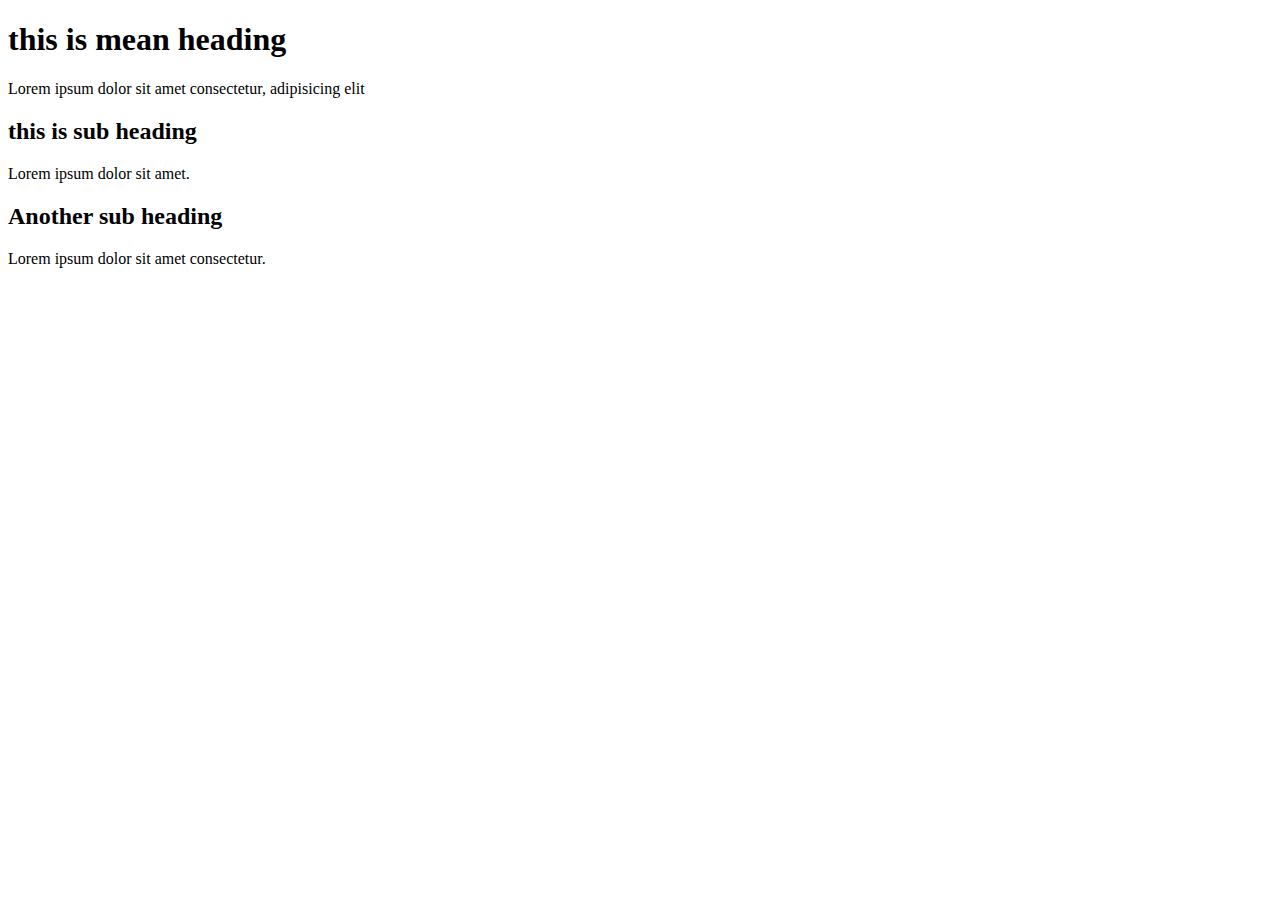
<file: class 00/index.html>
<!DOCTYPE html>
<html lang="en">
<head>
    <meta charset="UTF-8">
    <meta name="viewport" content="width=device-width, initial-scale=1.0">
    <title>google</title>
</head>
<body> <h1>this is mean heading</h1>
    <p>Lorem ipsum dolor sit amet consectetur, adipisicing elit</p>
    <h2>this is sub heading</h2>
    <p>Lorem ipsum dolor sit amet.
    </p>
    <h2>Another sub heading</h2>
    <p>Lorem ipsum dolor sit amet consectetur.</p>
</body>
</html>
</file>
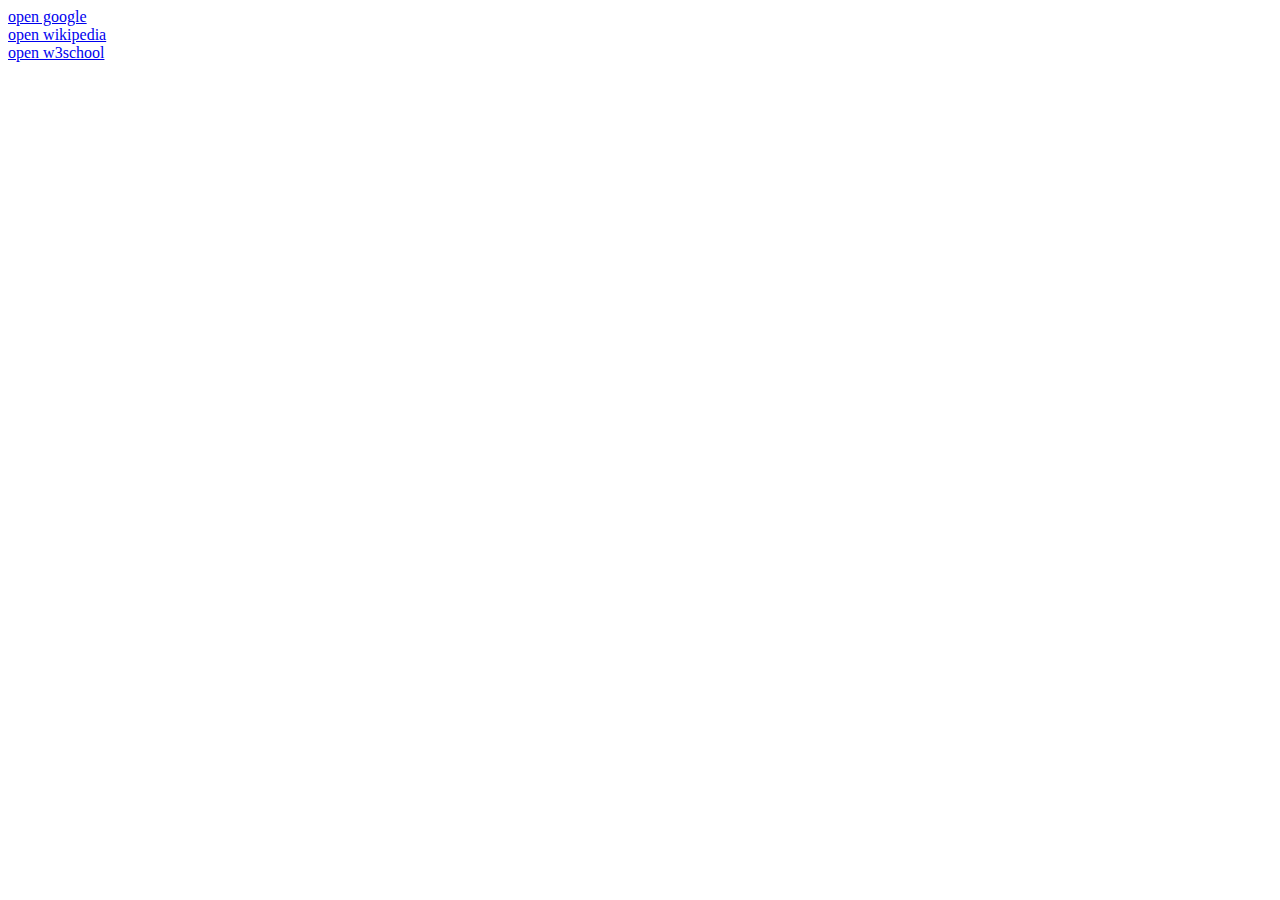
<file: class01/test.html>
<!DOCTYPE html>
<html lang="en">
<head>
    <meta charset="UTF-8">
    <meta name="viewport" content="width=device-width, initial-scale=1.0">
    <title>links</title>
</head>
<body>
    <a href="https://www.google.com.pk">open google</a><br>
    <a href="https://en.wikipedia.org/wiki/main_page">open wikipedia</a><br>
    <a href="https://www.w3school.com/">open w3school</a>
</body>
</html>
</file>
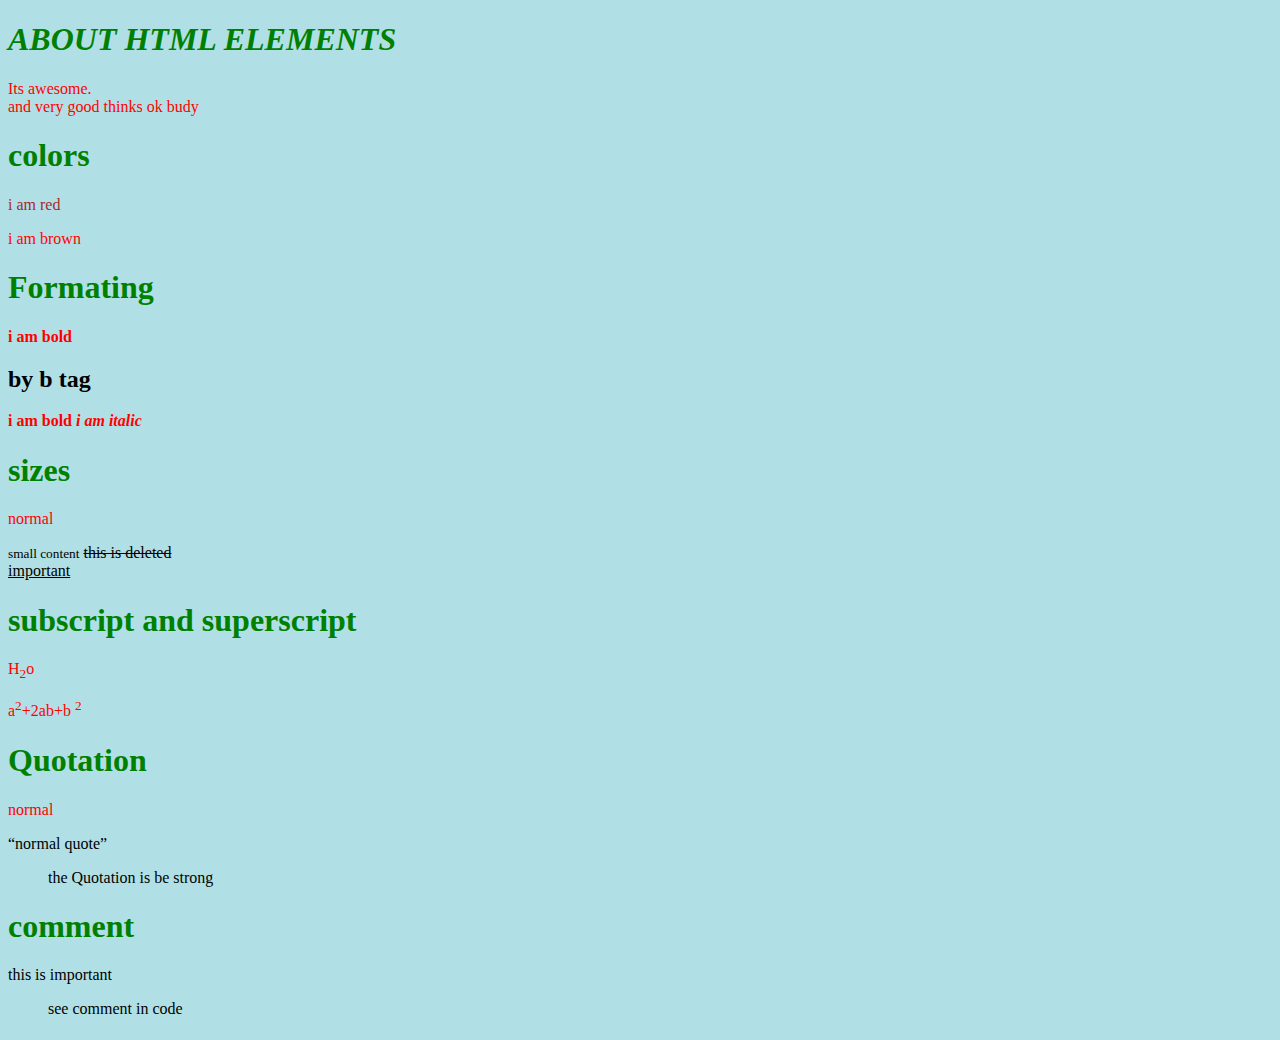
<file: class02/element.html>
<!DOCTYPE html>
<html lang="en">
<head>
    <meta charset="UTF-8">
    <meta name="viewport" content="width=device-width, initial-scale=1.0">
    <title>Elements</title>
    <link rel="stylesheet" href="./styl.css">
    <link rel="icon" type="image/x-icon" href="./icons/car.png">
</head>
<body>
    <i><h1><strong>ABOUT HTML ELEMENTS</strong></h1></i>
    <P>Its awesome. <br>
        and very good thinks ok budy </P>


        <h1><strong>colors</strong></h1>
        <p style="color: brown;">i am red</p>
        <p style="color: red;">i am brown</p>


        <h1><strong>Formating</strong></h1>
        <p style="font-weight: bold;">i am bold</p>
        <h2>by b tag</h2>
        <p><b>i am bold <i>i am italic</i></b></p>
        
        
        <h1>sizes</h1>
        <p>normal</p>
        <small>small content</small>
        <del>this is deleted</del><br>
        <ins>important</ins>

        <h1><strong></strong>subscript and superscript</h1>
        <p>H<sub>2</sub>o</p>
        <p>a<sup>2</sup>+2ab+b <sup>2</sub></p>

        <h1 style="border: 3xp solid tomato;"><strong>Quotation</strong></h1>
        <p>normal</p>
        <q>normal quote</q>
        <blockquote>the Quotation is be strong</blockquote>
        <h1><strong>comment</strong></h1>
        this is important  <p><blockquote>see comment in code</blockquote></p>
        <h1><strong></strong></h1>
    </body>
</html>
</file>
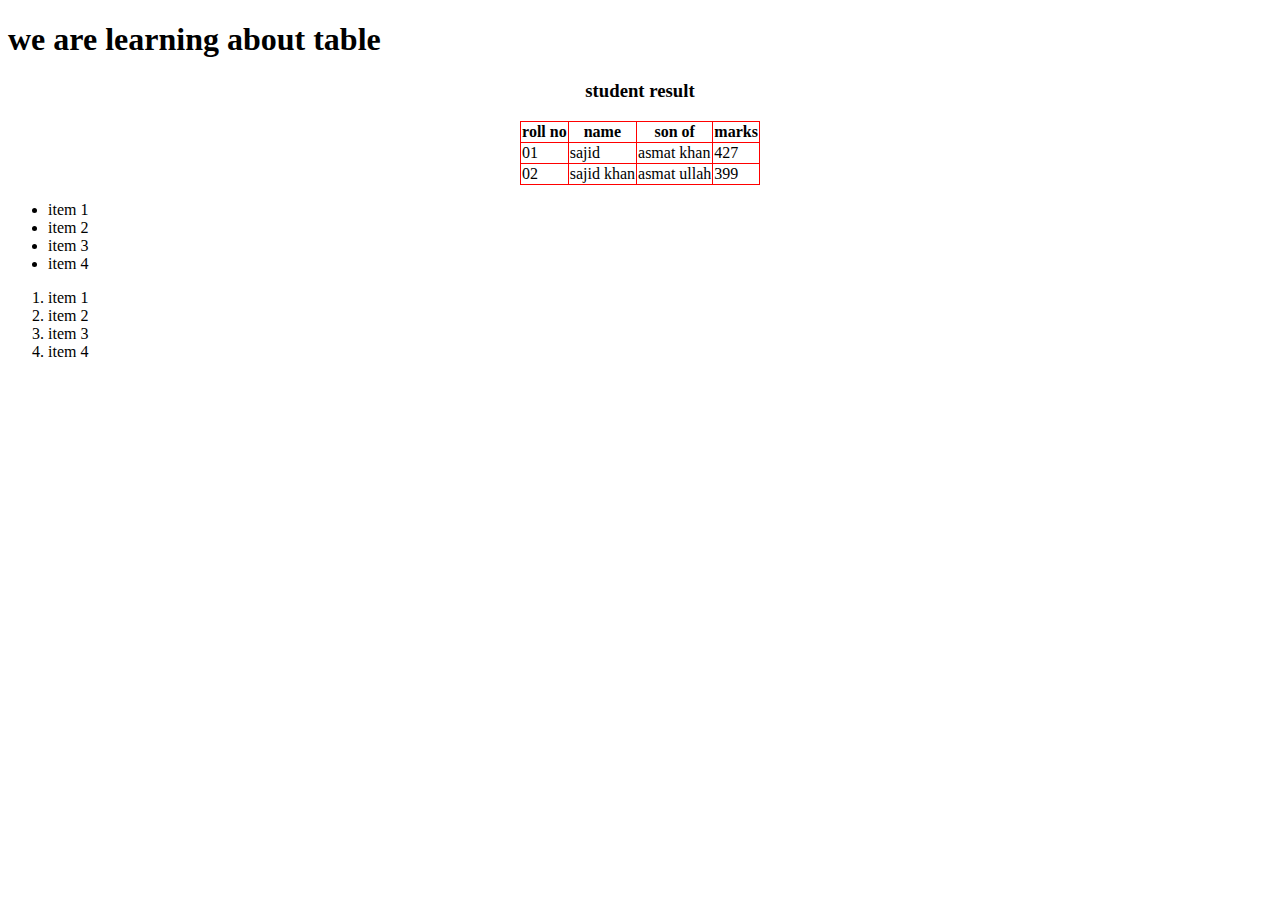
<file: class03/table.html>
<!DOCTYPE html>
<html lang="en">
<head>
    <meta charset="UTF-8">
    <meta name="viewport" content="width=device-width, initial-scale=1.0">
    <title>table</title>
    <link rel="stylesheet" href="style.css">
</head>
<body>
    <h1>we are learning about table</h1>
   
     <center>
        <h3>student result</h3>
        <table>
            <tr>
                <th>roll no</th>
                <th>name</th>
                <th>son of</th>
                <th>marks</th>
            </tr>
            <tr>
                <td>01</td>
                <td>sajid</td>
                <td>asmat khan</td>
                <td>427</td>
            </tr>
            <tr>
                <td>02</td>
                <td>sajid khan</td>
                <td>asmat ullah</td>
                <td>399</td>
            </tr>
        </table>
     </center>
    <ul>
        <li>item 1</li>
        <li>item 2</li>
        <li>item 3</li>
        <li>item 4</li>
    </ul>
    <ol>
        <li>item 1</li>
        <li>item 2</li>
        <li>item 3</li>
        <li>item 4</li>
    </ol>
</body>
</html>
</file>
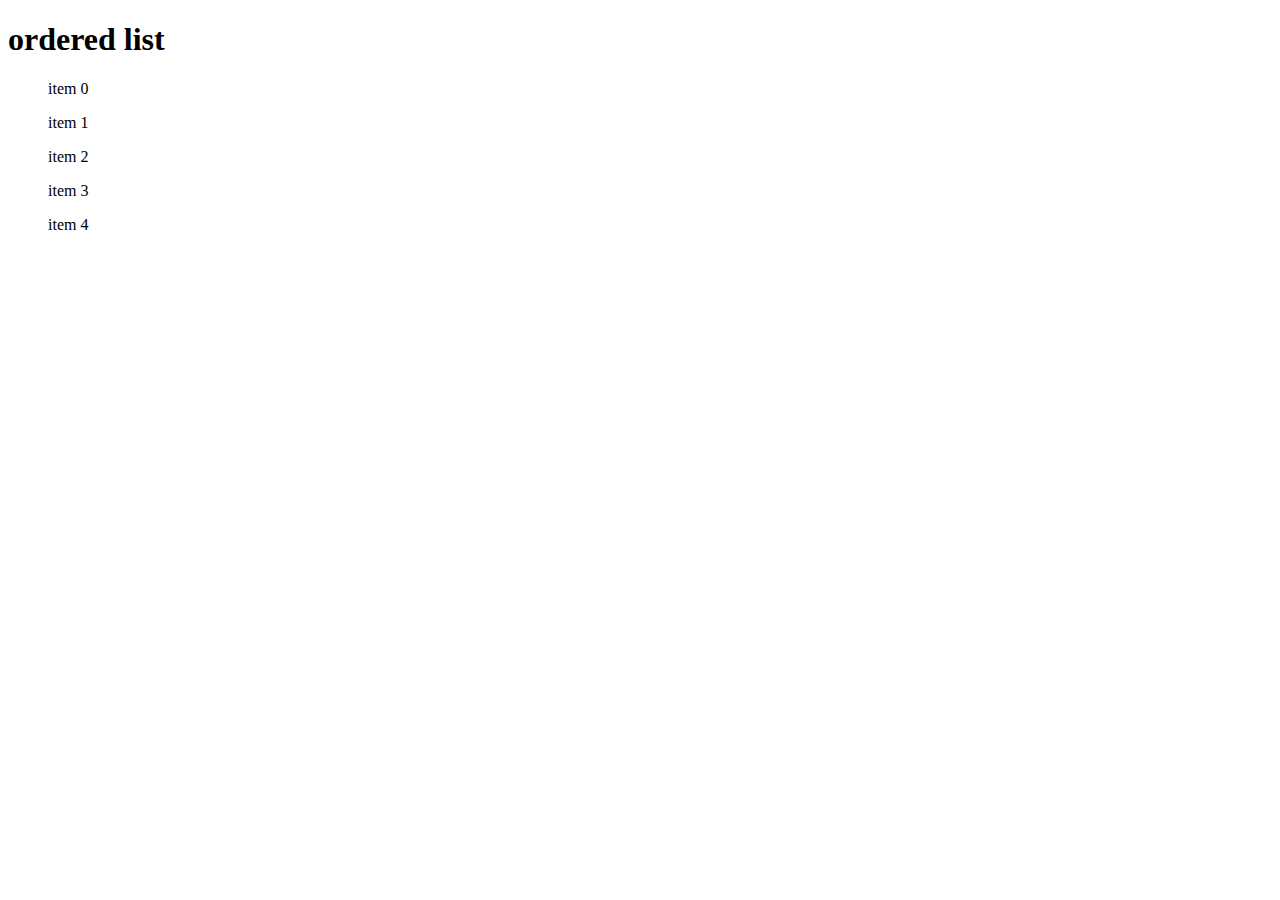
<file: class04/1-orderedlist.html>
<!DOCTYPE html>
<html lang="en">
<head>
    <meta charset="UTF-8">
    <meta name="viewport" content="width=device-width, initial-scale=1.0">
    <title>Ordered list</title>
</head>
<body>
    <!--list with order-->
     <h1>ordered list</h1>
     <li>
        <ol>item 0</ol>
        <ol>item 1</ol>
        <ol>item 2</ol>
        <ol>item 3</ol>
        <ol>item 4</ol>
     </li>
</body>
</html>
</file>
<file: class02/styl.css>
body {background-color: powderblue;}
h1   {color: green;}
p    {color: red;}
</file>
<file: class03/style.css>
table, th, td{
    border: 1px solid red;
    border-collapse: collapse;
}
</file>
